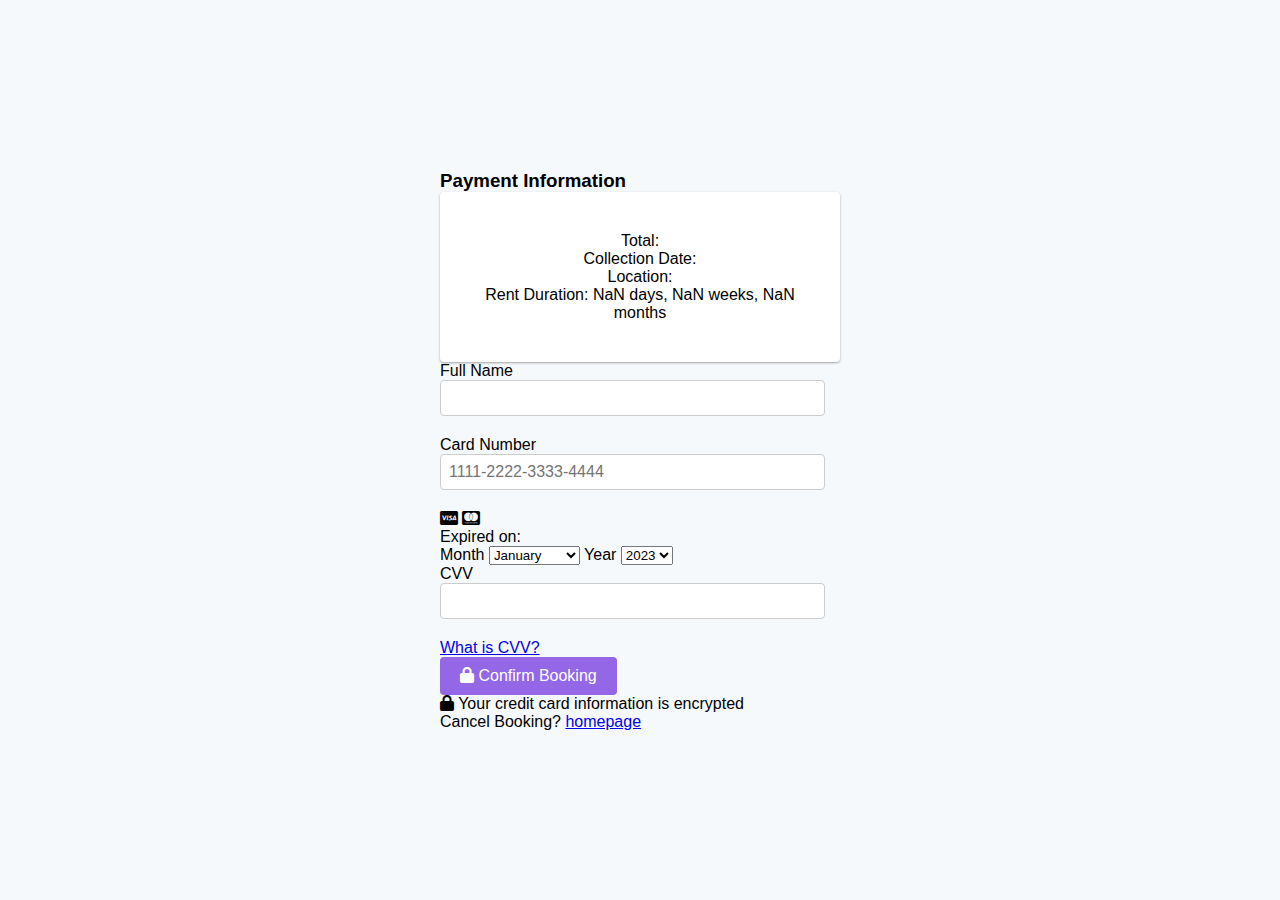
<file: payment.html>
<!DOCTYPE html>
<html lang="en">
<head>
    <meta charset="UTF-8">
    <meta http-equiv="X-UA-Compatible" content="IE=edge">
    <meta name="viewport" content="width=device-width, initial-scale=1.0">
    <title>Payment</title>
    <link rel="stylesheet" href="payment.css">
    <link rel="stylesheet" href="https://cdnjs.cloudflare.com/ajax/libs/font-awesome/6.0.0/css/all.min.css">
</head>
<body>

    <div class="payment-info">
        <h3 class="payment-heading">Payment Information</h3>
        <form class="form-box">
            <div class="col-25">
                <div class="container">
                    <h4 id="carName">Car Name</h4>
                    <p>Total: <span id="total" class="price">$0</span></p>
                    <p>Collection Date: <span id="pickup" class="price">$</span></p>
                    <p>Location: <span id="pickupLocation" class="price">$</span></p>
                    <p>Rent Duration: <span id="rentalDuration" class="price"></span></p>
                </div>
            </div>

            <div>
                <label for="full-name">Full Name</label>
                <input id="full-name" name="full-name" placeholder="" required type="text">
            </div>

            <div>
                <label for="credit-card-number">Card Number</label>
                <input id="credit-card-number" name="credit-card-number"
                    placeholder="1111-2222-3333-4444" required type="text">
                <span class="card-logos">
                    <i class="fab fa-cc-visa"></i>
                    <i class="fab fa-cc-mastercard"></i>
                </span>
            </div>

            <div>
                <p class="expires">Expired on:</p>
                <div class="card-expiration">
                    <label for="expiration-month">Month</label>
                    <select id="expiration-month" name="expiration-month" required>
                        <option value="January">January</option>
                        <option value="February">February</option>
                        <option value="March">March</option>
                        <option value="April">April</option>
                        <option value="May">May</option>
                        <option value="June">June</option>
                        <option value="July">July</option>
                        <option value="August">August</option>
                        <option value="September">September</option>
                        <option value="October">October</option>
                        <option value="November">November</option>
                        <option value="Decemeber">Decemeber</option>
                    </select>

                    <label class="expiration-year">Year</label>
                    <select id="expiration-year" name="expiration-year" required>
                        <option value="2023">2023</option>
                        <option value="2024">2024</option>
                        <option value="2025">2025</option>
                        <option value="2026">2026</option>
                        <option value="2027">2027</option>
                        <option value="2028">2028</option>
                        <option value="2029">2029</option>
                        <option value="2030">2030</option>
                    </select>
                </div>
            </div>

            <div>
                <label for="cvv">CVV</label>
                <input id="cvv" name="cvv" placeholder="" type="text" required>
                <a class="cvv-info" href="#">What is CVV?</a>
            </div>

            <button type="button" class="btn" id="confirmBookingBtn">
                <i class="fas fa-lock"></i> Confirm Booking 
            </button>
        </form>

        <p class="footer-text">
            <i class="fas fa-lock"></i> Your credit card information is encrypted
        </p>

        <div class="return_link">Cancel Booking? <a href="index2.html">homepage</a></div>
    </div>

<script>
    // Get the car name and total from the URL
    const urlParams = new URLSearchParams(window.location.search);
    const carName = urlParams.get("carName");
    const total = urlParams.get("total");
    const pickup = urlParams.get("pickup");
    const pickupLocation = urlParams.get("location"); 
    const days = parseInt(urlParams.get("days"));
    const weeks = parseInt(urlParams.get("weeks"));
    const months = parseInt(urlParams.get("months"));

    const rentalDuration = `${days} days, ${weeks} weeks, ${months} months`;

    document.getElementById("carName").textContent = carName;
    document.getElementById("total").textContent = total;
    document.getElementById("pickup").textContent = pickup;
    document.getElementById("pickupLocation").textContent = pickupLocation;
    document.getElementById("rentalDuration").textContent = rentalDuration;

    document.addEventListener('DOMContentLoaded', function() {
    const confirmBookingBtn = document.getElementById('confirmBookingBtn');

    confirmBookingBtn.addEventListener('click', function() {
        const isConfirmed = confirm('Are you sure you want to confirm the booking?');
        
        if (isConfirmed) {
            // Get car details from the URL parameters
            const carName = urlParams.get("carName");
            const total = urlParams.get("total");
            const pickup = urlParams.get("pickup");
            const location = urlParams.get("location");
            const days = parseInt(urlParams.get("days"));
            const weeks = parseInt(urlParams.get("weeks"));
            const months = parseInt(urlParams.get("months"));

            // Redirect to the booking details page with car details in the URL
            window.location.href = `booking.html?carName=${carName}&total=${total}&pickup=${pickup}&location=${location}&days=${days}&weeks=${weeks}&months=${months}`;
        }
    });
});

</script>
</body>
</html>
</file>
<file: payment.css>
/* Global Styles */
* {
  box-sizing: border-box;
  margin: 0;
  padding: 0;
  font-family: 'Montserrat', sans-serif;
}

body {
  background-color: #f6f9fc;
  display: flex;
  justify-content: center;
  align-items: center;
  height: 100vh;
}

.container {
  max-width: 400px;
  width: 100%;
  padding: 40px;
  background-color: #fff;
  box-shadow: 0 1px 3px rgba(0, 0, 0, 0.12), 0 1px 2px rgba(0, 0, 0, 0.24);
  border-radius: 4px;
  text-align: center;
}

h1 {
  font-size: 1.8rem;
  margin-bottom: 20px;
  color: #32325d;
}

input[type="text"] {
  width: calc(100% - 15px);
  margin-bottom: 20px;
  padding: 8px; /* Adjust the padding as needed */
  font-size: 1rem; /* Adjust the font size as needed */
  border: 1px solid #ccc;
  border-radius: 4px;
  transition: border-color 0.3s ease;
}

input[type="text"]:focus {
  border-color: #9367e5;
}

.card-logo {
  font-size: 3rem;
  margin-bottom: 20px;
}

button {
  background-color: #9367e5;
  color: #fff;
  font-size: 1rem;
  padding: 10px 20px;
  border: none;
  border-radius: 4px;
  cursor: pointer;
  transition: background-color 0.3s ease;
}

button:hover {
  background-color: #7795f8;
}
</file>
